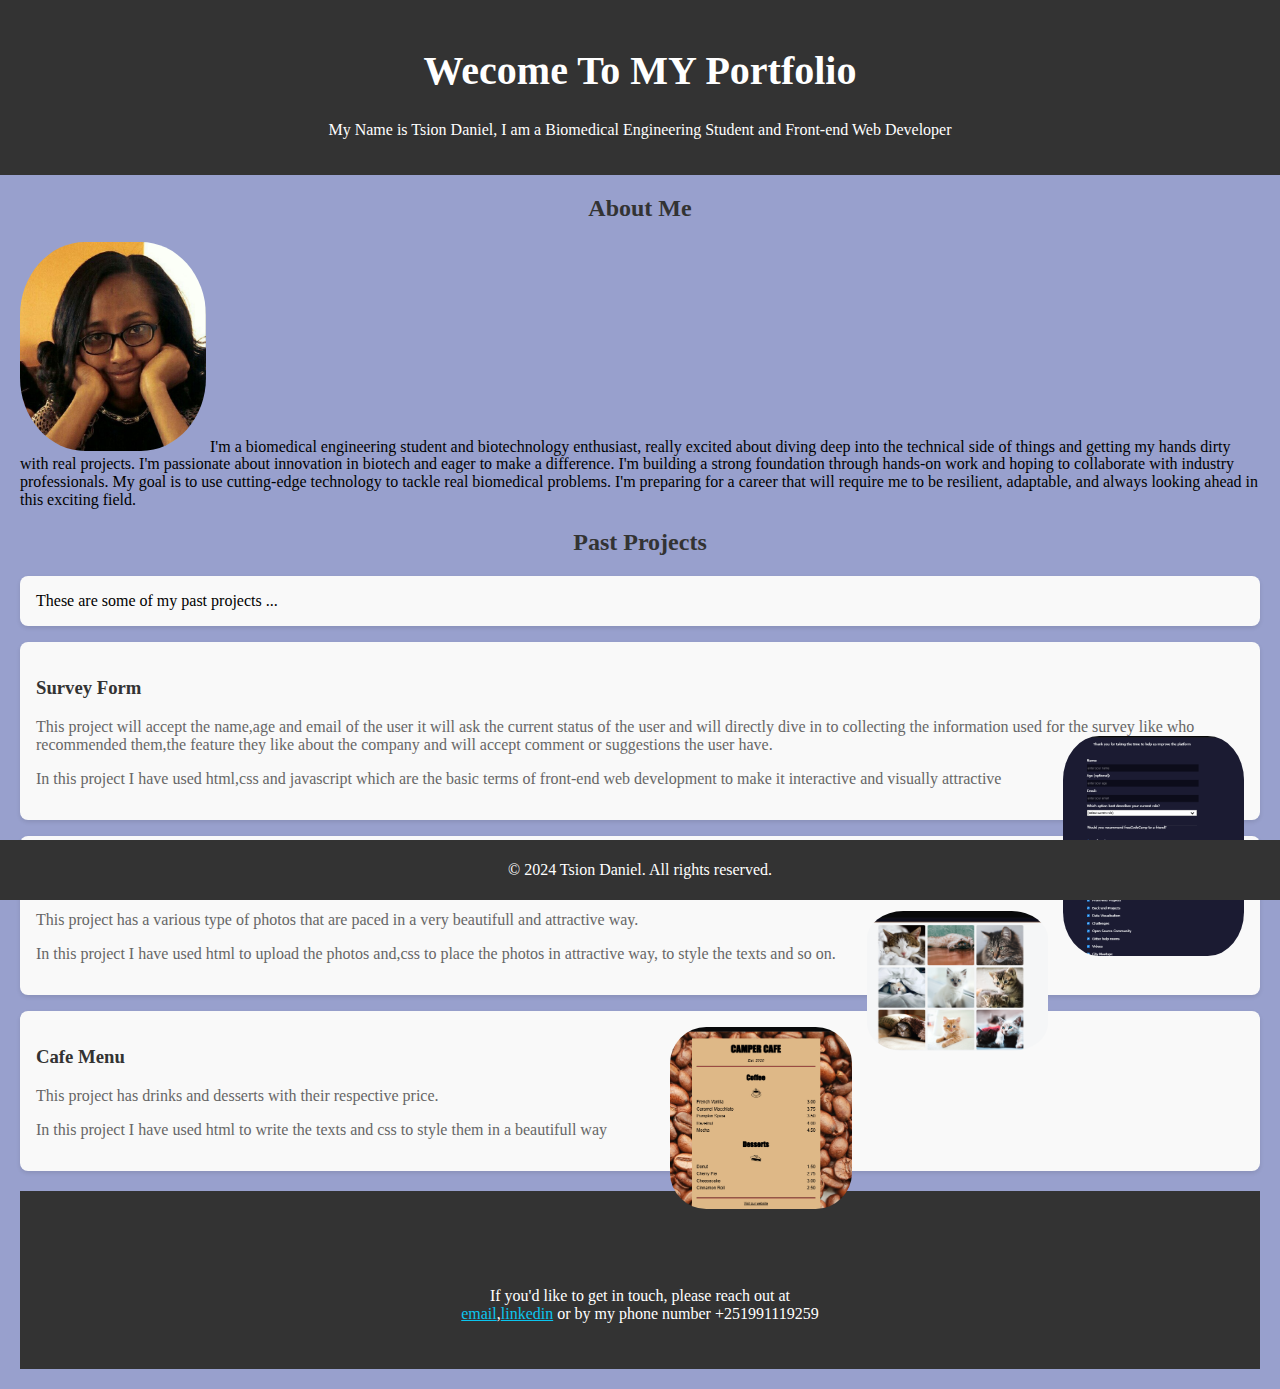
<file: index.html>
<!DOCTYPE html>
<html lang="en">
<head>
    <meta charset="UTF-8">
    <meta name="viewport" content="width=device-width, initial-scale=1.0">
    <title>Tsion Daniel - Portfolio</title>
    <link rel="stylesheet" href="style.css">
     <link rel="icon" type="image/jpg" href="images/my pic.jpg">
</head>

<body>
    <header>
        <h1>Wecome To MY Portfolio</h1>
        <p>My Name is Tsion Daniel, I am a Biomedical Engineering Student and Front-end Web Developer </p>
        
    </header>
    <section id="about">
        <h2>About Me</h2>
        
        <p> <img src="images/my pic.jpg" alt="Photo Description" class="image"> I'm a biomedical engineering student and biotechnology enthusiast, really excited about diving deep into the technical side of things and getting my hands dirty with real projects. I'm passionate about innovation in biotech and eager to make a difference. I'm building a strong foundation through hands-on work and hoping to collaborate with industry professionals. My goal is to use cutting-edge technology to tackle real biomedical problems. I'm preparing for a career that will require me to be resilient, adaptable, and always looking ahead in this exciting field.</p>
    </section>
    <section id=" projects">
        <h2>Past Projects</h2>
        <div class ="project">These are some of my past projects ...</div>
        <div class ="project">
            
            <h3>Survey Form</h3>
            <p>This project will accept the name,age and email of the user it will ask the current status of the user and will directly dive in to collecting the information used for the survey like who recommended them,the feature they like about the company and will accept comment or suggestions the user have.
                <img src="images/survey.png" alt="project one" class="projectimage"> <p>In this project I have used html,css and javascript which are the basic terms of front-end web development to make it interactive and visually attractive</p>
       </p> </div>

       <div class ="project">
        <h3>Photo Gallery</h3>
        <p>This project has  a various type of photos that are paced in a very beautifull and attractive way.
            <img src="images/photo gallery.png" alt="project two" class="projectimage">  <p>In this project I have used html to upload the photos and,css to place the photos in attractive way, to style the texts and so on.</p> 
        </p></div>
    

<div class ="project">
    <img src="images/cafe menu'.png" alt="project" class="projectimage">
 <h3>Cafe Menu</h3>
 <p>This project has  drinks and desserts with their respective price.<p>In this project I have used html to write the texts  and  css to style them in a beautifull way</p>
</p>
 </div>
</section>
<section id="contact">
    <h2>Contact Me</h2>
    <p>If you'd like to get in touch, please reach out at <br><a href="tsiondaniel11@gmail.com ">email</a>,<a href="https://www.linkedin.com/in/tsion-daniel-398a002ab/">linkedin</a> or by my phone number +251991119259</p>
</section>

<footer>
    <p>&copy; 2024 Tsion Daniel. All rights reserved.</p>
</footer>
    
</body>
</html>
</file>
<file: style.css>
body {
    font-family: cursive;
    background-color: hsl(231, 35%, 70%);
    margin: 0;
    padding: 0;
}

header {
    background-color: #333;
    color: #fff;
    text-align: center;
    padding: 20px 0;
}

h1 {
    font-size: 2.5em;
}

section {
    margin: 20px;
}

h2 {text-align: center;
    color: #333;
}

.project {
    background-color:#f9f9f9; 
    padding: 1rem;
    margin-bottom: 1rem;
    border-radius: 8px;
    box-shadow: 0 2px 4px rgba(0, 0, 0, 0.1);
}

.project h3 {
    color: #333;
}

.project p {
    color: #666;
}

#contact {
    background-color: #333;
    color: #fff;
    text-align: center;
    padding: 30px 0;
}

footer {
    background-color: #333;
    color: #fff;
    text-align: center;
    padding: 5px 0;
    position: fixed;
    bottom: 0;
    width: 100%;
}
.image {
    border-radius: 35%;
    width: 15%;
    height: 15%;
    margin: 0 auto;
}
.projectimage{border-radius: 20%;
    width: 15%;
    height: 15%;
    float: right; 
    margin-left: 15px; 
   }
   a{color:rgb(11, 197, 239)}
</file>
